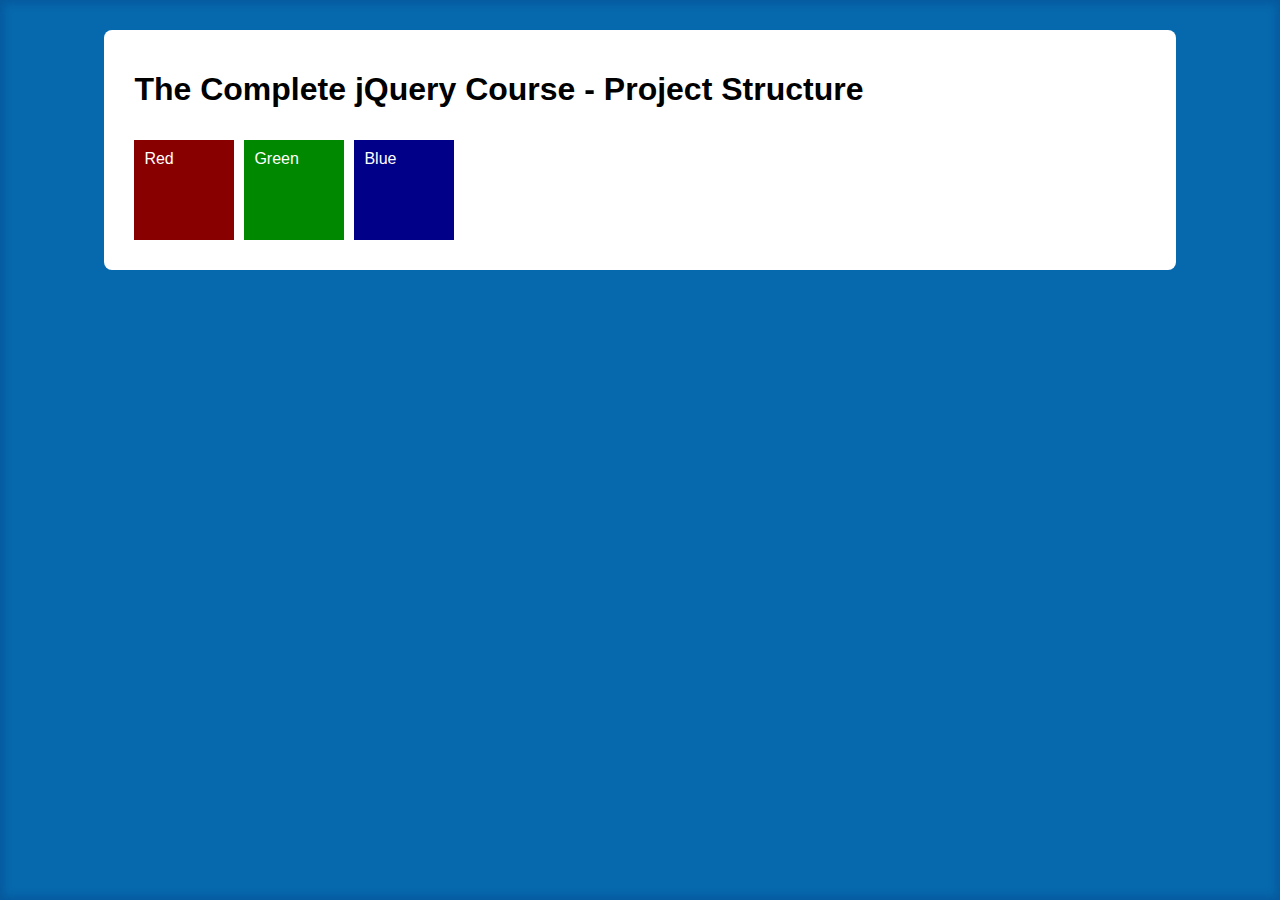
<file: practice02_jQuery/index.html>
<!DOCTYPE html>
<html lang="en">
<head>
  <meta charset="UTF-8">
  <script src="https://code.jquery.com/jquery-1.12.3.min.js" integrity="sha256-aaODHAgvwQW1bFOGXMeX+pC4PZIPsvn2h1sArYOhgXQ=" crossorigin="anonymous"></script>
  <!--<script src="js/script.js"></script>-->
  <script src="js/script2.js"></script>
  <link rel="stylesheet" href="css/style.css">
  <title>211123</title>
</head>
<body>
  <div id="content">
    <h1>The Complete jQuery Course - Project Structure</h1>

    <div class="red-box">Red</div>
    <div class="green-box">Green</div>
    <div class="blue-box">Blue</div>
    <div class="clear"></div>
</body>
</html>
</file>
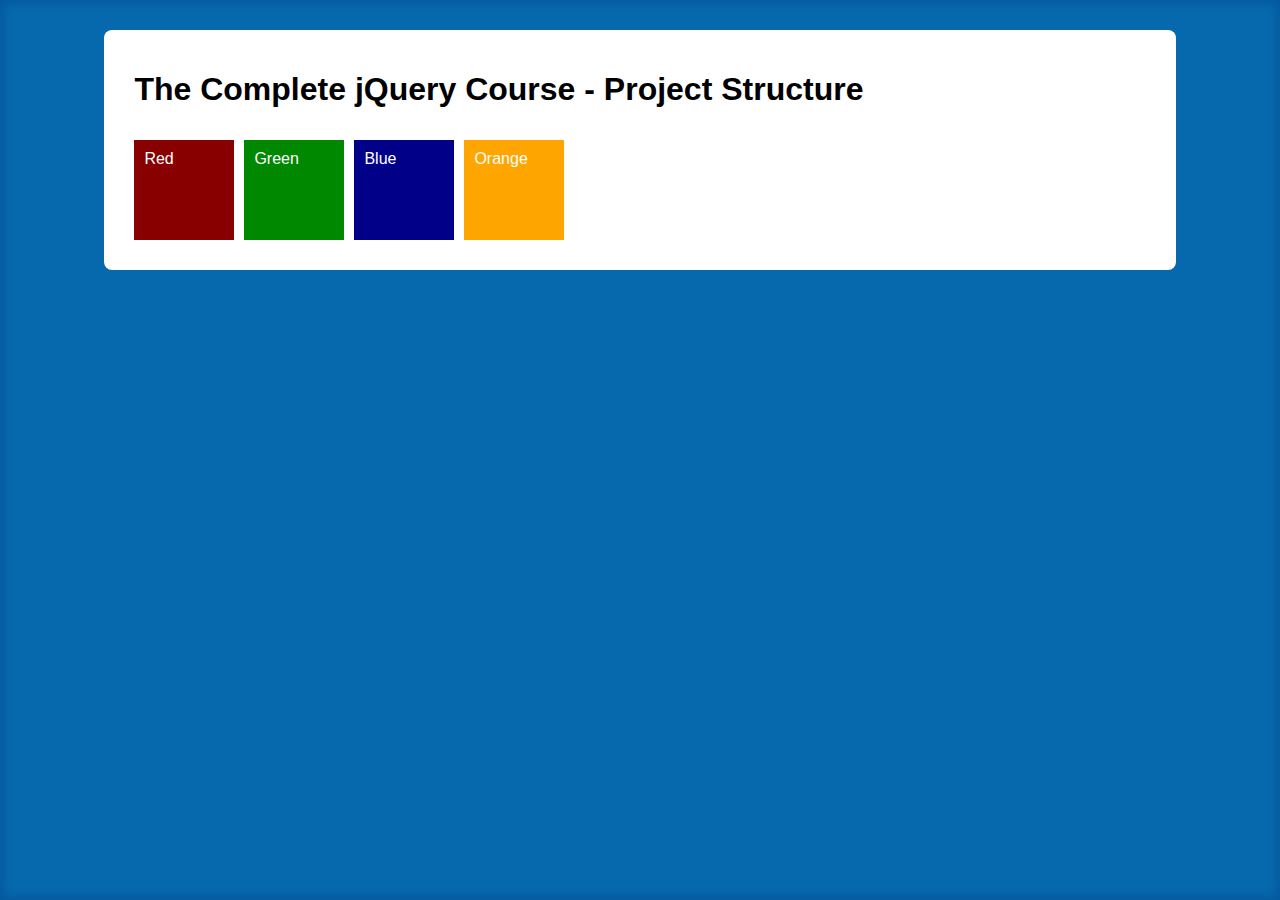
<file: practice03_jQuery/index.html>
<!DOCTYPE html>
<html lang="en">
<head>
  <meta charset="UTF-8">
  <script src="https://code.jquery.com/jquery-1.12.3.min.js" integrity="sha256-aaODHAgvwQW1bFOGXMeX+pC4PZIPsvn2h1sArYOhgXQ=" crossorigin="anonymous"></script>
  <script src="js/script.js"></script>
  <link rel="stylesheet" href="css/style.css">
  <title>211123</title>
</head>
<body>
  <div id="content">
    <h1>The Complete jQuery Course - Project Structure</h1>

    <div class="red-box">Red</div>
    <div class="green-box">Green</div>
    <div class="blue-box">Blue</div>
    <div class="blue-box" style="display:none">Blue2</div>
    <div class="orange-box">Orange</div>
    <div class="orange-box" style="display:none">Orange2</div>
    <div class="clear"></div>
</body>
</html>
</file>
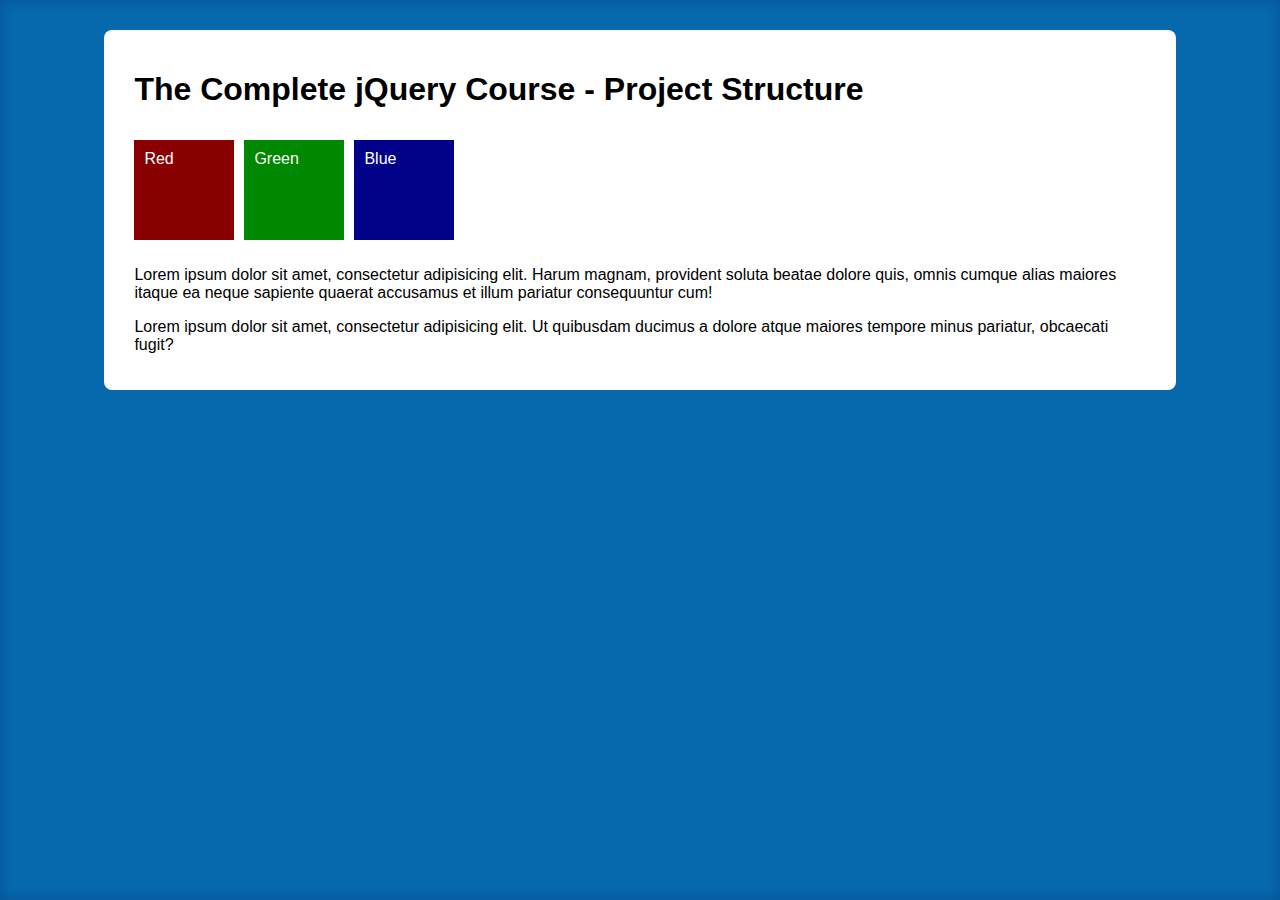
<file: practice04_jQuery/index.html>
<!DOCTYPE html>
<html lang="en">
<head>
  <meta charset="UTF-8">
  <script src="https://code.jquery.com/jquery-1.12.3.min.js" integrity="sha256-aaODHAgvwQW1bFOGXMeX+pC4PZIPsvn2h1sArYOhgXQ=" crossorigin="anonymous"></script>
  <script src="js/script.js"></script>
  <link rel="stylesheet" href="css/style.css">
  <title>The Complete jQuery Course - Course Code</title>
</head>
<body>
  <div id="content">
    <h1>The Complete jQuery Course - Project Structure</h1>

    <div class="red-box">Red</div>
    <div class="green-box">Green</div>
    <div class="blue-box">Blue</div>
    <div class="pink-box">Pink</div>
    <div class="clear"></div>

    <p>Lorem ipsum dolor sit amet, consectetur adipisicing elit. Harum magnam, provident soluta beatae dolore quis, omnis cumque alias maiores itaque ea neque sapiente quaerat accusamus et illum pariatur consequuntur cum!</p>
    <p>Lorem ipsum dolor sit amet, consectetur adipisicing elit. Ut quibusdam ducimus a dolore atque maiores tempore minus pariatur, obcaecati fugit?</p>
</body>
</html>
</file>
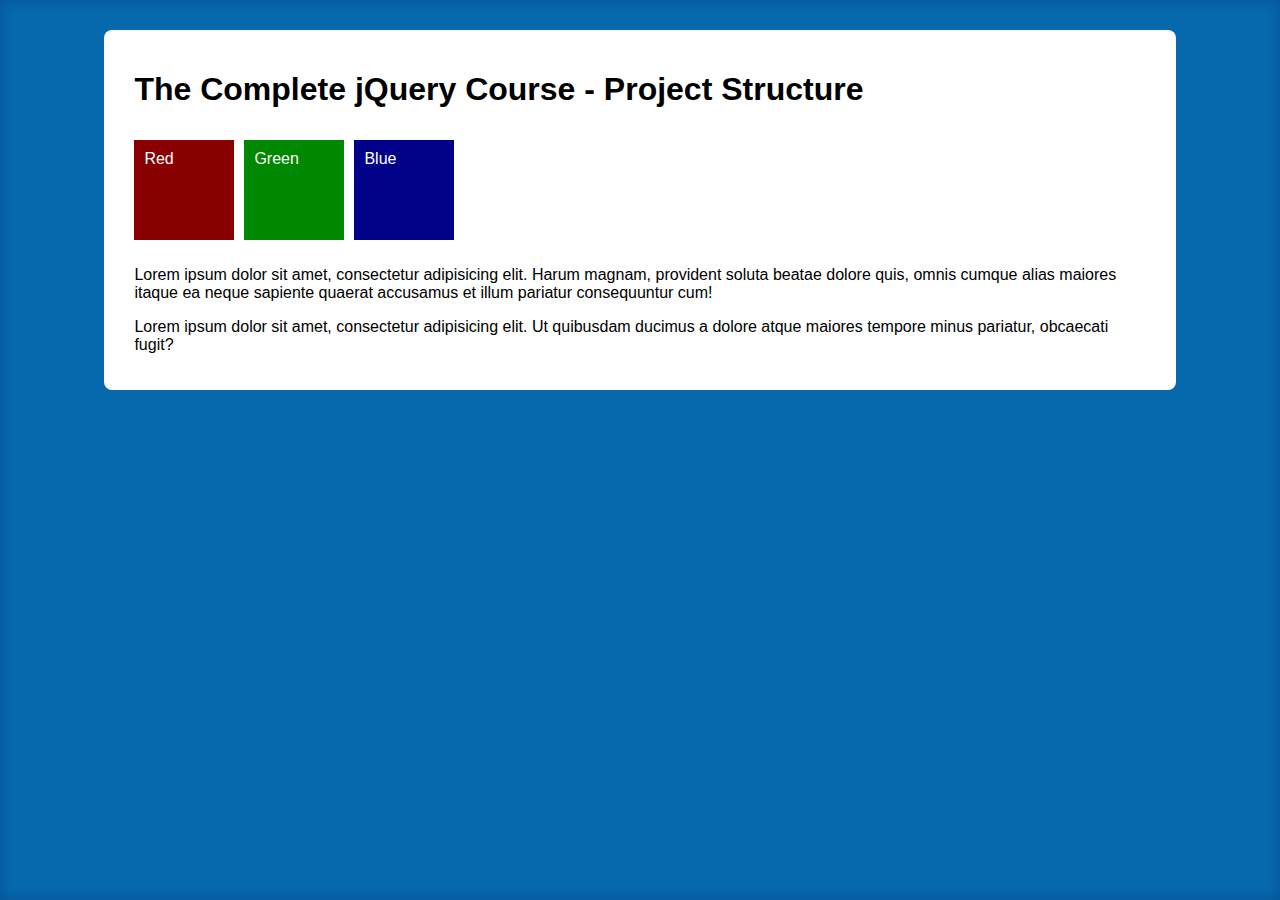
<file: practice05_jQuery/index.html>
<!DOCTYPE html>
<html lang="en">
<head>
  <meta charset="UTF-8">
  <script src="https://code.jquery.com/jquery-1.12.3.min.js" integrity="sha256-aaODHAgvwQW1bFOGXMeX+pC4PZIPsvn2h1sArYOhgXQ=" crossorigin="anonymous"></script>
  <script src="js/script.js"></script>
  <link rel="stylesheet" href="css/style.css">
  <title>jQuery 정보공개 웹사이트</title>
</head>
<body>
  <div id="content">
    <h1>The Complete jQuery Course - Project Structure</h1>

    <div class="red-box">Red</div>
    <div class="green-box">Green</div>
    <div class="blue-box">Blue</div>
    <div class="clear"></div>

    <p>Lorem ipsum dolor sit amet, consectetur adipisicing elit. Harum magnam, provident soluta beatae dolore quis, omnis cumque alias maiores itaque ea neque sapiente quaerat accusamus et illum pariatur consequuntur cum!</p>
    <p>Lorem ipsum dolor sit amet, consectetur adipisicing elit. Ut quibusdam ducimus a dolore atque maiores tempore minus pariatur, obcaecati fugit?</p>

    <!-- signup-box containing signup form -->
    <!-- Design is predefined in the style.css file -->
    <div class="signup-box">
      <h2>뉴스레터 신청</h2>
      <pre >저희 홈페이지를 찾아주셔서 감사합니다.
            뉴스레터를 신청하시면 
            보다 다양한 정보를 편리하게 받아보실 수 있습니다. 
            아래에 귀하의 이메일주소를 입력해주세요</pre >
      <form action="">
        <input type="email" placeholder="이메일주소">
        <input type="submit" value="뉴스레터신청하기">
      </form>
    </div>
</body>
</html>
</file>
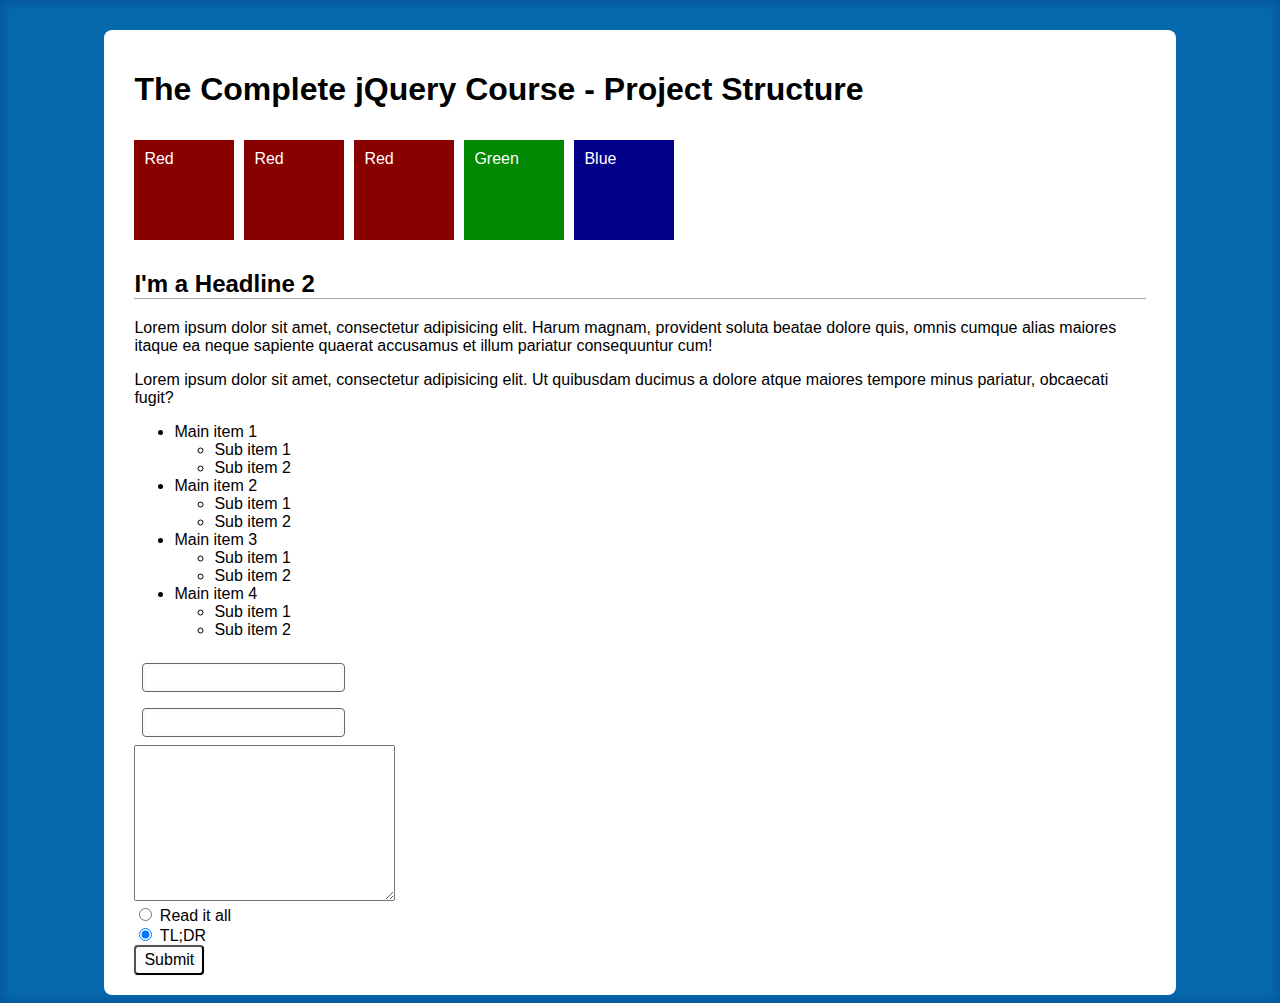
<file: practice06_jQuery/index.html>
<!DOCTYPE html>
<html lang="en">
<head>
  <meta charset="UTF-8">
  <script src="https://code.jquery.com/jquery-1.12.3.min.js" integrity="sha256-aaODHAgvwQW1bFOGXMeX+pC4PZIPsvn2h1sArYOhgXQ=" crossorigin="anonymous"></script>
  <script src="script.js"></script>
  <link rel="stylesheet" href="style.css">
  <title>CSS Selectors in jQuery</title>
</head>
<body>
  <div id="content">
    <h1>The Complete jQuery Course - Project Structure</h1>

    <div class="red-box">Red</div>
    <div class="red-box">Red</div>
    <div class="red-box">Red</div>
    <div class="green-box">Green</div>
    <div class="blue-box">Blue</div>
    <div class="clear"></div>

    <h2>I'm a Headline 2</h2>
    <p>Lorem ipsum dolor sit amet, consectetur adipisicing elit. Harum magnam, provident soluta beatae dolore quis, omnis cumque alias maiores itaque ea neque sapiente quaerat accusamus et illum pariatur consequuntur cum!</p>
    <p>Lorem ipsum dolor sit amet, consectetur adipisicing elit. Ut quibusdam ducimus a dolore atque maiores tempore minus pariatur, obcaecati fugit?</p>

    <!-- An unordered list with ID "list" -->
    <ul id="list">
      <li>Main item 1
        <ul>
          <li>Sub item 1</li>
          <li>Sub item 2</li>
        </ul></li>
      <li>Main item 2
        <ul>
          <li>Sub item 1</li>
          <li>Sub item 2</li>
        </ul></li>
      <li>Main item 3
        <ul>
          <li>Sub item 1</li>
          <li>Sub item 2</li>
        </ul></li>
      <li>Main item 4
        <ul>
          <li>Sub item 1</li>
          <li>Sub item 2</li>
        </ul></li>
    </ul>

    <!-- A form element without class or ID  -->
    <form action="">
      <input type="text"><br>
      <input type="email"><br>
      <textarea name="message" id="message" cols="30" rows="10"></textarea><br>
      <input type="radio" name="toc" value="read" id="read"> <label for="read">Read it all</label> <br>
      <input type="radio" name="toc" value="tldr" checked> <label for="tldr">TL;DR</label> <br>
      <input type="submit" value="Submit">
    </form>
</body>
</html>
</file>
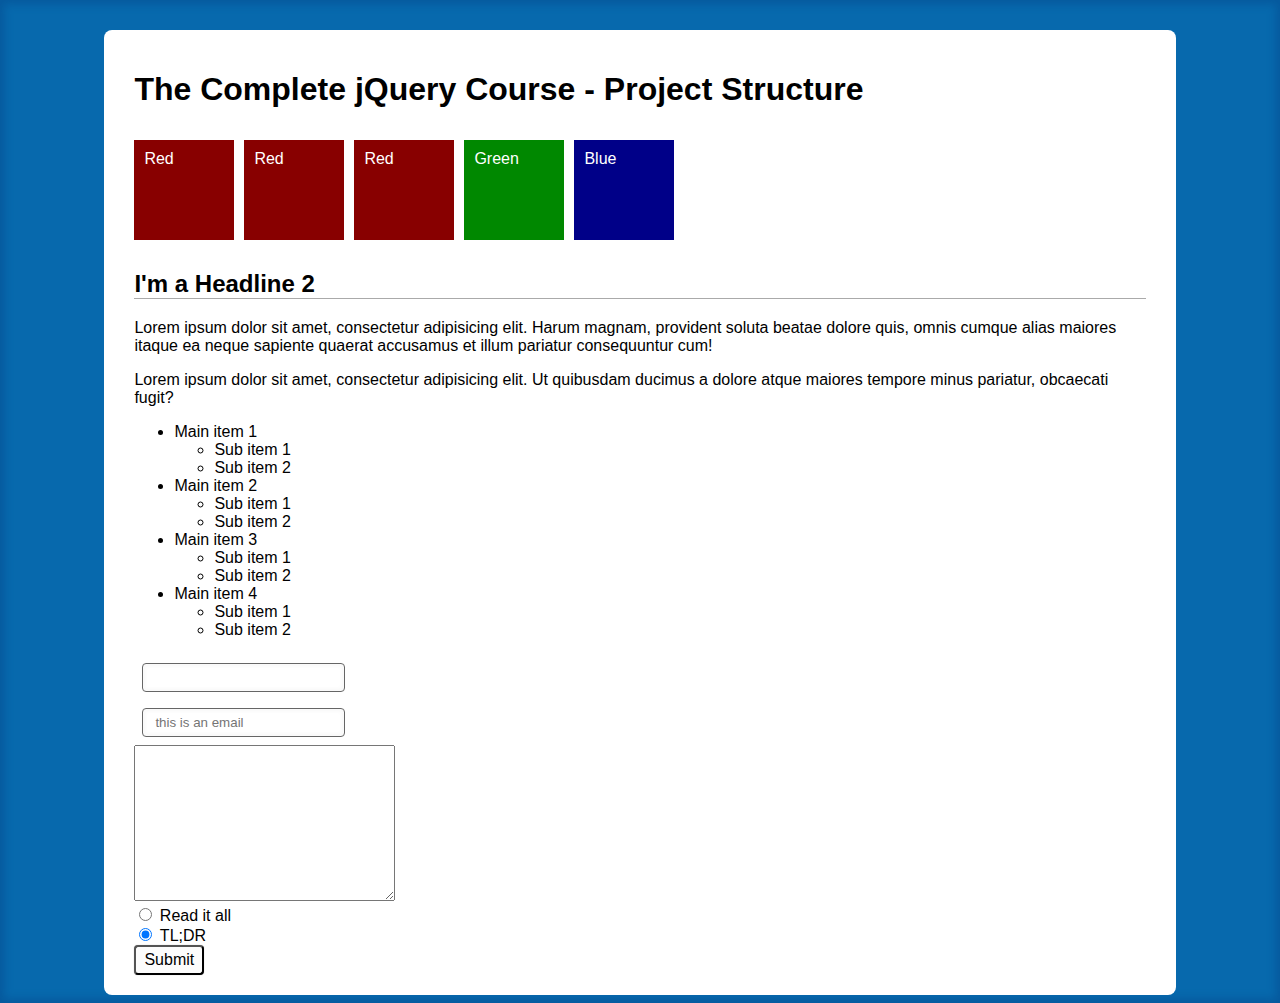
<file: practice06_jQuery/index2.html>
<!DOCTYPE html>
<html lang="en">
<head>
  <meta charset="UTF-8">
  <script src="https://code.jquery.com/jquery-1.12.3.min.js" integrity="sha256-aaODHAgvwQW1bFOGXMeX+pC4PZIPsvn2h1sArYOhgXQ=" crossorigin="anonymous"></script>
  <script src="script.js"></script>
  <link rel="stylesheet" href="style.css">
  <title>CSS Selectors in jQuery</title>
</head>
<body>
  <div id="content">
    <h1>The Complete jQuery Course - Project Structure</h1>

    <div class="red-box">Red</div>
    <div class="red-box">Red</div>
    <div class="red-box">Red</div>
    <div class="green-box">Green</div>
    <div class="blue-box">Blue</div>
    <div class="clear"></div>

    <h2>I'm a Headline 2</h2>
    <p>Lorem ipsum dolor sit amet, consectetur adipisicing elit. Harum magnam, provident soluta beatae dolore quis, omnis cumque alias maiores itaque ea neque sapiente quaerat accusamus et illum pariatur consequuntur cum!</p>
    <p>Lorem ipsum dolor sit amet, consectetur adipisicing elit. Ut quibusdam ducimus a dolore atque maiores tempore minus pariatur, obcaecati fugit?</p>

    <!-- An unordered list with ID "list" -->
    <ul id="list">
      <li>Main item 1
        <ul>
          <li>Sub item 1</li>
          <li>Sub item 2</li>
        </ul></li>
      <li>Main item 2
        <ul>
          <li>Sub item 1</li>
          <li>Sub item 2</li>
        </ul></li>
      <li>Main item 3
        <ul>
          <li>Sub item 1</li>
          <li>Sub item 2</li>
        </ul></li>
      <li>Main item 4
        <ul>
          <li>Sub item 1</li>
          <li>Sub item 2</li>
        </ul></li>
    </ul>

    <!-- A form element without class or ID  -->
    <form action="">
      <input type="text"><br>
      <input type="email" placeholder="this is an email"><br>
      <textarea name="message" id="message" cols="30" rows="10"></textarea><br>
      <input type="radio" name="toc" value="read" id="read"> <label for="read">Read it all</label> <br>
      <input type="radio" name="toc" value="tldr" checked> <label for="tldr">TL;DR</label> <br>
      <input type="submit" value="Submit">
    </form>
</body>
</html>
</file>
<file: practice05_jQuery/css/style.css>
.signup-box {
  position: absolute;
  top: 0;
  left: 0;
  display: none;
  width: 30%;
  height: 60%;
  padding: 15% 35% 25% 35%;
  color: #111111;
  background-color: rgba(192,192,192, 0.9);
  text-align: center;
  font-size: 24;
  text-shadow: #333 0 1px 0; }

.red-box {
  float: left;
  width: 80px;
  height: 80px;
  margin: 10px 10px 10px 0;
  padding: 10px;
  color: #ffffff;
  background-color: #880000; }

.green-box {
  float: left;
  width: 80px;
  height: 80px;
  margin: 10px 10px 10px 0;
  padding: 10px;
  color: #ffffff;
  background-color: #008800; }

.blue-box {
  float: left;
  width: 80px;
  height: 80px;
  margin: 10px 10px 10px 0;
  padding: 10px;
  color: #ffffff;
  background-color: #000088; }

.large {
  font-size: 125%;
}

.emphasize {
  color: #666;  
  font-style: italic;
}

.gallery {
  height: 400px;
  width: 600px;
  position: relative;
  overflow: hidden;
}

.gallery img {
  position: absolute;
  height: 400px;
  width: 600px;
  left: 600px;
}

.gallery img:nth-child(1) {
  left: 0;
}

fieldset {
  border-radius: 4px;
  -moz-border-radius: 4px;
  -webkit-border-radius: 4px; }

label {
  display: inline-block;
  min-width: 100px; }

input[type="text"], input[type="email"], input[type="password"], input[type="tel"] {
  margin: 8px;
  padding: 6px 12px;
  outline: none;
  border: 1px solid #666;
  border-radius: 4px;
  box-shadow: inset 0 0 3px 3px #fafafa; }

input[type="submit"] {
  font-family: "Trebuchet MS", Verdana, Arial, sans-serif;
  font-size: 16px;
  padding: 4px 8px;
  background-color: #fcfcfc;
  box-shadow: 0 0 1px 0 #aaa;
  -webkit-border-radius: 4px;
  -moz-border-radius: 4px;
  border-radius: 4px; }
  input[type="submit"]:hover {
    background-color: #f4f4f4;
    box-shadow: 0 0 1px 0 #ccc; }

html {
  min-height: 100%;
  background-color: #0769ad;
  box-shadow: 0 0 8px 4px #06599d inset; }

body {
  font-size: 16px;
  font-family: "Trebuchet MS", Verdana, Arial, sans-serif; }

.clear {
  clear: both; }

#content {
  overflow: auto;
  width: 80%;
  background-color: #fff;
  margin: 30px auto 0 auto;
  padding: 20px 30px;
  border-radius: 8px;
  -moz-border-radius: 8px;
  -webkit-border-radius: 8px; }

h1 {
  color: #000; }

h2 {
  border-bottom: 1px solid #aaa; }

#dashboard {
  position: absolute;
  width: 120px;
  height: 60%;
  left: -140px;
  top: 100px;
  padding: 20px;
  border-radius: 0 6px 6px 0;
  box-shadow: 0 0 3px 3px #f0f0f0;
  background-color: #999; }

.fancy-link {
  display: inline-block;
  text-decoration: none;
  color: #111199; }

.fancy-link:after {
  display: block;
  content: '';
  border-bottom: solid 1px #22a;
  transform: scaleX(0.0001);
  transition: transform 250ms ease-in-out; }

.fancy-link:hover:after {
  transform: scaleX(1); }

/*# sourceMappingURL=style.css.map */
</file>
<file: practice02_jQuery/css/style.css>
.lightbox {
  position: absolute;
  top: 0;
  left: 0;
  display: none;
  width: 30%;
  height: 60%;
  padding: 15% 35% 25% 35%;
  color: #000000;
  background-color: rgba(200, 100, 0, 0.9);
  text-align: center;
  text-shadow: #333 0 1px 0; }

.red-box {
  float: left;
  width: 80px;
  height: 80px;
  margin: 10px 10px 10px 0;
  padding: 10px;
  color: #ffffff;
  background-color: #880000; }

.green-box {
  float: left;
  width: 80px;
  height: 80px;
  margin: 10px 10px 10px 0;
  padding: 10px;
  color: #ffffff;
  background-color: #008800; }

.blue-box {
  float: left;
  width: 80px;
  height: 80px;
  margin: 10px 10px 10px 0;
  padding: 10px;
  color: #ffffff;
  background-color: #000088; }

.large {
  font-size: 125%;
}

.emphasize {
  color: #666;  
  font-style: italic;
}

.gallery {
  height: 400px;
  width: 600px;
  position: relative;
  overflow: hidden;
}

.gallery img {
  position: absolute;
  height: 400px;
  width: 600px;
  left: 600px;
}

.gallery img:nth-child(1) {
  left: 0;
}

fieldset {
  border-radius: 4px;
  -moz-border-radius: 4px;
  -webkit-border-radius: 4px; }

label {
  display: inline-block;
  min-width: 100px; }

input[type="text"], input[type="email"], input[type="password"], input[type="tel"] {
  margin: 8px;
  padding: 6px 12px;
  outline: none;
  border: 1px solid #666;
  border-radius: 4px;
  box-shadow: inset 0 0 3px 3px #fafafa; }

input[type="submit"] {
  font-family: "Trebuchet MS", Verdana, Arial, sans-serif;
  font-size: 16px;
  padding: 4px 8px;
  background-color: #fcfcfc;
  box-shadow: 0 0 1px 0 #aaa;
  -webkit-border-radius: 4px;
  -moz-border-radius: 4px;
  border-radius: 4px; }
  input[type="submit"]:hover {
    background-color: #f4f4f4;
    box-shadow: 0 0 1px 0 #ccc; }

html {
  min-height: 100%;
  background-color: #0769ad;
  box-shadow: 0 0 8px 4px #06599d inset; }

body {
  font-size: 16px;
  font-family: "Trebuchet MS", Verdana, Arial, sans-serif; }

.clear {
  clear: both; }

#content {
  overflow: auto;
  width: 80%;
  background-color: #fff;
  margin: 30px auto 0 auto;
  padding: 20px 30px;
  border-radius: 8px;
  -moz-border-radius: 8px;
  -webkit-border-radius: 8px; }

h1 {
  color: #000; }

h2 {
  border-bottom: 1px solid #aaa; }

#dashboard {
  position: absolute;
  width: 120px;
  height: 60%;
  left: -140px;
  top: 100px;
  padding: 20px;
  border-radius: 0 6px 6px 0;
  box-shadow: 0 0 3px 3px #f0f0f0;
  background-color: #999; }

.fancy-link {
  display: inline-block;
  text-decoration: none;
  color: #111199; }

.fancy-link:after {
  display: block;
  content: '';
  border-bottom: solid 1px #22a;
  transform: scaleX(0.0001);
  transition: transform 250ms ease-in-out; }

.fancy-link:hover:after {
  transform: scaleX(1); }

/*# sourceMappingURL=style.css.map */
</file>
<file: practice03_jQuery/css/style.css>
.lightbox {
  position: absolute;
  top: 0;
  left: 0;
  display: none;
  width: 30%;
  height: 60%;
  padding: 15% 35% 25% 35%;
  color: #000000;
  background-color: rgba(200, 100, 0, 0.9);
  text-align: center;
  text-shadow: #333 0 1px 0; }

.red-box {
  float: left;
  width: 80px;
  height: 80px;
  margin: 10px 10px 10px 0;
  padding: 10px;
  color: #ffffff;
  background-color: #880000; }

.green-box {
  float: left;
  width: 80px;
  height: 80px;
  margin: 10px 10px 10px 0;
  padding: 10px;
  color: #ffffff;
  background-color: #008800; }

.blue-box {
  float: left;
  width: 80px;
  height: 80px;
  margin: 10px 10px 10px 0;
  padding: 10px;
  color: #ffffff;
  background-color: #000088; }

.orange-box {
  float: left;
  width: 80px;
  height: 80px;
  margin: 10px 10px 10px 0;
  padding: 10px;
  color: #ffffff;
  background-color: #FFA500; }

.large {
  font-size: 125%;
}

.emphasize {
  color: #666;  
  font-style: italic;
}

.gallery {
  height: 400px;
  width: 600px;
  position: relative;
  overflow: hidden;
}

.gallery img {
  position: absolute;
  height: 400px;
  width: 600px;
  left: 600px;
}

.gallery img:nth-child(1) {
  left: 0;
}

fieldset {
  border-radius: 4px;
  -moz-border-radius: 4px;
  -webkit-border-radius: 4px; }

label {
  display: inline-block;
  min-width: 100px; }

input[type="text"], input[type="email"], input[type="password"], input[type="tel"] {
  margin: 8px;
  padding: 6px 12px;
  outline: none;
  border: 1px solid #666;
  border-radius: 4px;
  box-shadow: inset 0 0 3px 3px #fafafa; }

input[type="submit"] {
  font-family: "Trebuchet MS", Verdana, Arial, sans-serif;
  font-size: 16px;
  padding: 4px 8px;
  background-color: #fcfcfc;
  box-shadow: 0 0 1px 0 #aaa;
  -webkit-border-radius: 4px;
  -moz-border-radius: 4px;
  border-radius: 4px; }
  input[type="submit"]:hover {
    background-color: #f4f4f4;
    box-shadow: 0 0 1px 0 #ccc; }

html {
  min-height: 100%;
  background-color: #0769ad;
  box-shadow: 0 0 8px 4px #06599d inset; }

body {
  font-size: 16px;
  font-family: "Trebuchet MS", Verdana, Arial, sans-serif; }

.clear {
  clear: both; }

#content {
  overflow: auto;
  width: 80%;
  background-color: #fff;
  margin: 30px auto 0 auto;
  padding: 20px 30px;
  border-radius: 8px;
  -moz-border-radius: 8px;
  -webkit-border-radius: 8px; }

h1 {
  color: #000; }

h2 {
  border-bottom: 1px solid #aaa; }

#dashboard {
  position: absolute;
  width: 120px;
  height: 60%;
  left: -140px;
  top: 100px;
  padding: 20px;
  border-radius: 0 6px 6px 0;
  box-shadow: 0 0 3px 3px #f0f0f0;
  background-color: #999; }

.fancy-link {
  display: inline-block;
  text-decoration: none;
  color: #111199; }

.fancy-link:after {
  display: block;
  content: '';
  border-bottom: solid 1px #22a;
  transform: scaleX(0.0001);
  transition: transform 250ms ease-in-out; }

.fancy-link:hover:after {
  transform: scaleX(1); }

/*# sourceMappingURL=style.css.map */
</file>
<file: practice04_jQuery/css/style.css>
.lightbox {
  position: absolute;
  top: 0;
  left: 0;
  display: none;
  width: 30%;
  height: 60%;
  padding: 15% 35% 25% 35%;
  color: #000000;
  background-color: rgba(200, 100, 0, 0.9);
  text-align: center;
  text-shadow: #333 0 1px 0; }

.red-box {
  float: left;
  width: 80px;
  height: 80px;
  margin: 10px 10px 10px 0;
  padding: 10px;
  color: #ffffff;
  background-color: #880000; }

.green-box {
  float: left;
  width: 80px;
  height: 80px;
  margin: 10px 10px 10px 0;
  padding: 10px;
  color: #ffffff;
  background-color: #008800; }

.blue-box {
  float: left;
  width: 80px;
  height: 80px;
  margin: 10px 10px 10px 0;
  padding: 10px;
  color: #ffffff;
  background-color: #000088; }

  .pink-box {
  display: none;
  float: left;
  width: 80px;
  height: 80px;
  margin: 10px 10px 10px 0;
  padding: 10px;
  color: #ffffff;
  background-color: #FF69B4; }

.large {
  font-size: 125%;
}

.emphasize {
  color: #666;  
  font-style: italic;
}

.gallery {
  height: 400px;
  width: 600px;
  position: relative;
  overflow: hidden;
}

.gallery img {
  position: absolute;
  height: 400px;
  width: 600px;
  left: 600px;
}

.gallery img:nth-child(1) {
  left: 0;
}

fieldset {
  border-radius: 4px;
  -moz-border-radius: 4px;
  -webkit-border-radius: 4px; }

label {
  display: inline-block;
  min-width: 100px; }

input[type="text"], input[type="email"], input[type="password"], input[type="tel"] {
  margin: 8px;
  padding: 6px 12px;
  outline: none;
  border: 1px solid #666;
  border-radius: 4px;
  box-shadow: inset 0 0 3px 3px #fafafa; }

input[type="submit"] {
  font-family: "Trebuchet MS", Verdana, Arial, sans-serif;
  font-size: 16px;
  padding: 4px 8px;
  background-color: #fcfcfc;
  box-shadow: 0 0 1px 0 #aaa;
  -webkit-border-radius: 4px;
  -moz-border-radius: 4px;
  border-radius: 4px; }
  input[type="submit"]:hover {
    background-color: #f4f4f4;
    box-shadow: 0 0 1px 0 #ccc; }

html {
  min-height: 100%;
  background-color: #0769ad;
  box-shadow: 0 0 8px 4px #06599d inset; }

body {
  font-size: 16px;
  font-family: "Trebuchet MS", Verdana, Arial, sans-serif; }

.clear {
  clear: both; }

#content {
  overflow: auto;
  width: 80%;
  background-color: #fff;
  margin: 30px auto 0 auto;
  padding: 20px 30px;
  border-radius: 8px;
  -moz-border-radius: 8px;
  -webkit-border-radius: 8px; }

h1 {
  color: #000; }

h2 {
  border-bottom: 1px solid #aaa; }

#dashboard {
  position: absolute;
  width: 120px;
  height: 60%;
  left: -140px;
  top: 100px;
  padding: 20px;
  border-radius: 0 6px 6px 0;
  box-shadow: 0 0 3px 3px #f0f0f0;
  background-color: #999; }

.fancy-link {
  display: inline-block;
  text-decoration: none;
  color: #111199; }

.fancy-link:after {
  display: block;
  content: '';
  border-bottom: solid 1px #22a;
  transform: scaleX(0.0001);
  transition: transform 250ms ease-in-out; }

.fancy-link:hover:after {
  transform: scaleX(1); }

/*# sourceMappingURL=style.css.map */
</file>
<file: practice06_jQuery/style.css>
.lightbox {
  position: absolute;
  top: 0;
  left: 0;
  display: none;
  width: 30%;
  height: 60%;
  padding: 15% 35% 25% 35%;
  color: #000000;
  background-color: rgba(200, 100, 0, 0.9);
  text-align: center;
  text-shadow: #333 0 1px 0; }

.red-box {
  float: left;
  width: 80px;
  height: 80px;
  margin: 10px 10px 10px 0;
  padding: 10px;
  color: #ffffff;
  background-color: #880000; }

.green-box {
  float: left;
  width: 80px;
  height: 80px;
  margin: 10px 10px 10px 0;
  padding: 10px;
  color: #ffffff;
  background-color: #008800; }

.blue-box {
  float: left;
  width: 80px;
  height: 80px;
  margin: 10px 10px 10px 0;
  padding: 10px;
  color: #ffffff;
  background-color: #000088; }

.large {
  font-size: 125%;
}

.emphasize {
  color: #666;  
  font-style: italic;
}

.gallery {
  height: 400px;
  width: 600px;
  position: relative;
  overflow: hidden;
}

.gallery img {
  position: absolute;
  height: 400px;
  width: 600px;
  left: 600px;
}

.gallery img:nth-child(1) {
  left: 0;
}

fieldset {
  border-radius: 4px;
  -moz-border-radius: 4px;
  -webkit-border-radius: 4px; }

label {
  display: inline-block;
  min-width: 100px; }

input[type="text"], input[type="email"], input[type="password"], input[type="tel"] {
  margin: 8px;
  padding: 6px 12px;
  outline: none;
  border: 1px solid #666;
  border-radius: 4px;
  box-shadow: inset 0 0 3px 3px #fafafa; }

input[type="submit"] {
  font-family: "Trebuchet MS", Verdana, Arial, sans-serif;
  font-size: 16px;
  padding: 4px 8px;
  background-color: #fcfcfc;
  box-shadow: 0 0 1px 0 #aaa;
  -webkit-border-radius: 4px;
  -moz-border-radius: 4px;
  border-radius: 4px; }
  input[type="submit"]:hover {
    background-color: #f4f4f4;
    box-shadow: 0 0 1px 0 #ccc; }

html {
  min-height: 100%;
  background-color: #0769ad;
  box-shadow: 0 0 8px 4px #06599d inset; }

body {
  font-size: 16px;
  font-family: "Trebuchet MS", Verdana, Arial, sans-serif; }

.clear {
  clear: both; }

#content {
  overflow: auto;
  width: 80%;
  background-color: #fff;
  margin: 30px auto 0 auto;
  padding: 20px 30px;
  border-radius: 8px;
  -moz-border-radius: 8px;
  -webkit-border-radius: 8px; }

h1 {
  color: #000; }

h2 {
  border-bottom: 1px solid #aaa; }

#dashboard {
  position: absolute;
  width: 120px;
  height: 60%;
  left: -140px;
  top: 100px;
  padding: 20px;
  border-radius: 0 6px 6px 0;
  box-shadow: 0 0 3px 3px #f0f0f0;
  background-color: #999; }

.fancy-link {
  display: inline-block;
  text-decoration: none;
  color: #111199; }

.fancy-link:after {
  display: block;
  content: '';
  border-bottom: solid 1px #22a;
  transform: scaleX(0.0001);
  transition: transform 250ms ease-in-out; }

.fancy-link:hover:after {
  transform: scaleX(1); }

/*# sourceMappingURL=style.css.map */
</file>
